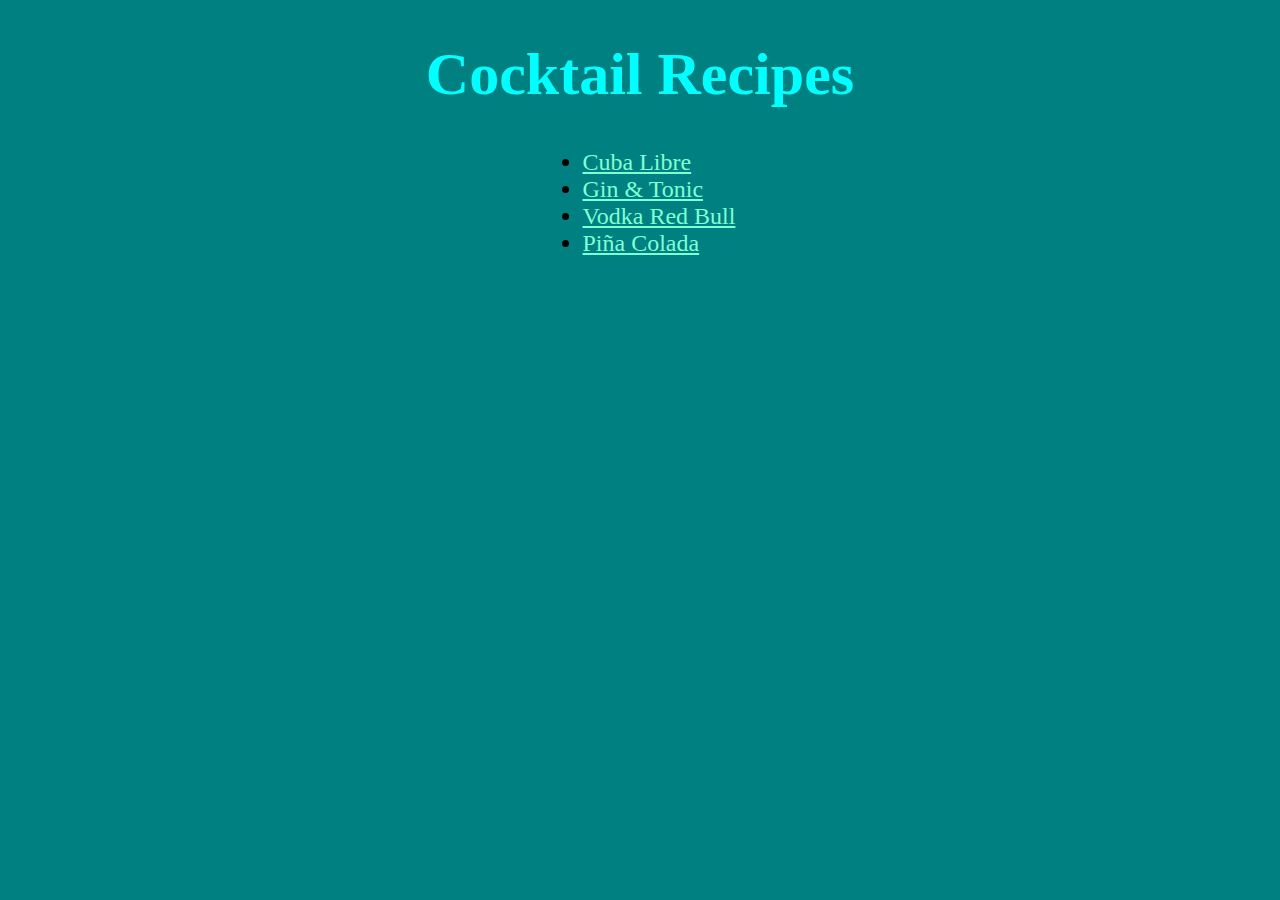
<file: index.html>
<!DOCTYPE html>
<html lang="en">
<head>
    <meta charset="UTF-8">
    <meta name="viewport" content="width=device-width, initial-scale=1.0">
    <title>Homepage</title>
    <link rel="stylesheet" href="./style.css">
</head>
<body>
    <h1>Cocktail Recipes</h1>
    <div>
        <ul>
            <li><a href="recipes/cuba_libre.html">Cuba Libre</a></li>
            <li><a href="recipes/gin_tonic.html">Gin & Tonic</a></li>
            <li><a href="recipes/vodka_redbull.html">Vodka Red Bull</a></li>
            <li><a href="recipes/pina_colada.html">Piña Colada</a></li>
        </ul>
    </div>
</body>
</html>
</file>
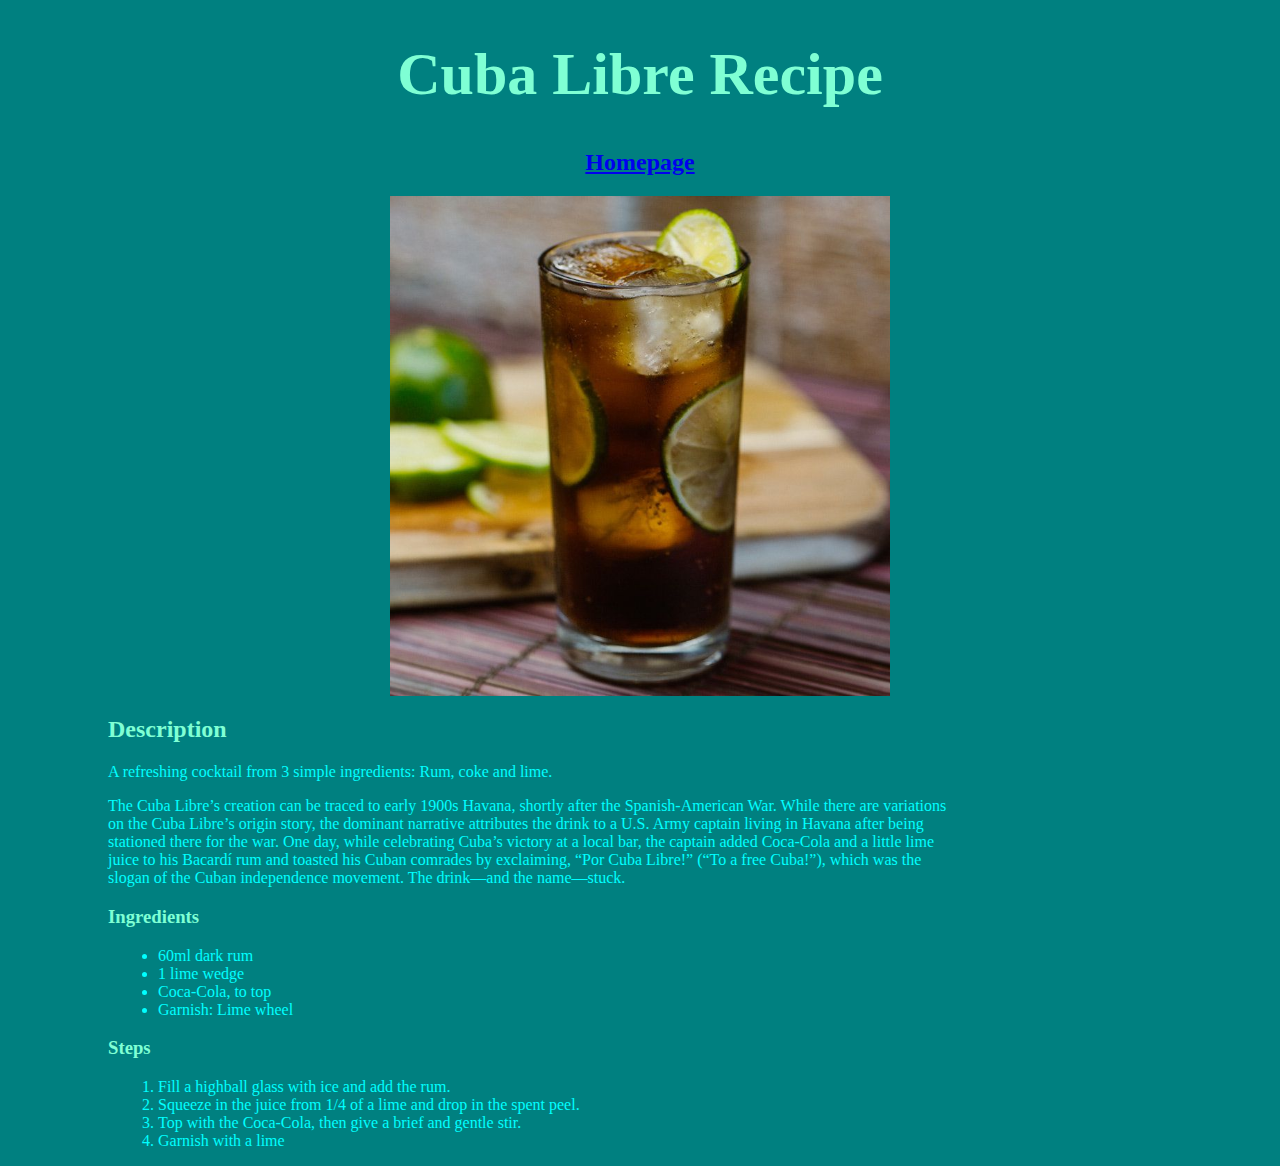
<file: recipes/cuba_libre.html>
<!DOCTYPE html>
<html lang="en">
<head>
    <meta charset="UTF-8">
    <meta name="viewport" content="width=device-width, initial-scale=1.0">
    <link rel="stylesheet" href="recipes.css">
    <title>Cuba Libre</title>
</head>
<body>
    <h1>Cuba Libre Recipe</h1>

    <h2><a href="../index.html">Homepage</a></h2>
    <img src="../images/cuba_libre.jpg" alt="">

    <h2 class="description">Description</h2>

    <p>A refreshing cocktail from 3 simple ingredients: Rum, coke and lime.</p>
    <p>The Cuba Libre’s creation can be traced to early 1900s Havana, shortly after the Spanish-American War. While there are variations on the Cuba Libre’s origin story, the dominant narrative attributes the drink to a U.S. Army captain living in Havana after being stationed there for the war. One day, while celebrating Cuba’s victory at a local bar, the captain added Coca-Cola and a little lime juice to his Bacardí rum and toasted his Cuban comrades by exclaiming, “Por Cuba Libre!” (“To a free Cuba!”), which was the slogan of the Cuban independence movement. The drink—and the name—stuck.</p>

    <h3>Ingredients</h3>
    <ul>
        <li>60ml dark rum</li>
        <li>1 lime wedge</li>
        <li>Coca-Cola, to top</li>
        <li>Garnish: Lime wheel</li>
    </ul>

    <h3>Steps</h3>
    <ol>
        <li>Fill a highball glass with ice and add the rum.</li>
        <li>Squeeze in the juice from 1/4 of a lime and drop in the spent peel.</li>
        <li>Top with the Coca-Cola, then give a brief and gentle stir.</li>
        <li>Garnish with a lime </li>
    </ol>
</body>
</html>
</file>
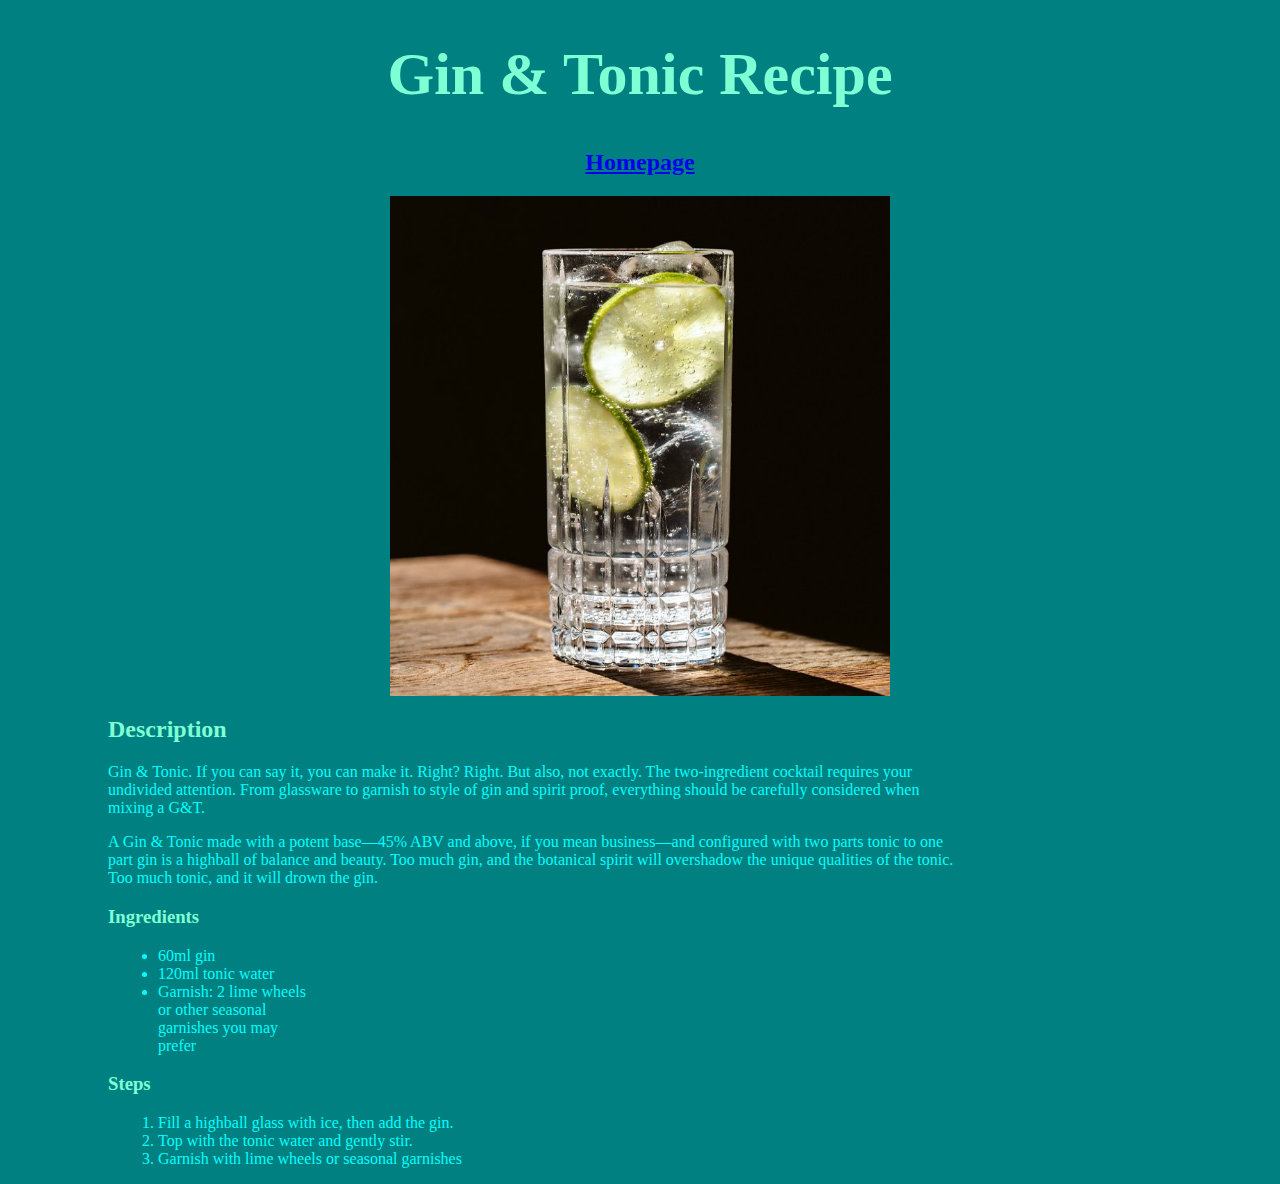
<file: recipes/gin_tonic.html>
<!DOCTYPE html>
<html lang="en">
<head>
    <meta charset="UTF-8">
    <meta name="viewport" content="width=device-width, initial-scale=1.0">
    <link rel="stylesheet" href="recipes.css">
    <title>Gin & Tonic</title>
</head>
<body>
    <h1>Gin & Tonic Recipe</h1>
    <h2><a href="../index.html">Homepage</a></h2>
    <img src="../images/gin_tonic.jpg" alt="">
    
    <h2 class="description">Description</h2>
    <p>Gin & Tonic. If you can say it, you can make it. Right? Right. But also, not exactly. The two-ingredient cocktail requires your undivided attention. From glassware to garnish to style of gin and spirit proof, everything should be carefully considered when mixing a G&T.</p>
    <p>A Gin & Tonic made with a potent base—45% ABV and above, if you mean business—and configured with two parts tonic to one part gin is a highball of balance and beauty. Too much gin, and the botanical spirit will overshadow the unique qualities of the tonic. Too much tonic, and it will drown the gin.</p>

    <h3>Ingredients</h3>
    <ul>
        <li>60ml gin</li>
        <li>120ml tonic water</li>
        <li>Garnish: 2 lime wheels or other seasonal garnishes you may prefer</li>
    </ul>
    <h3>Steps</h3>
    <ol>
        <li>Fill a highball glass with ice, then add the gin.</li>
        <li>Top with the tonic water and gently stir.</li>
        <li>Garnish with lime wheels or seasonal garnishes</li>
    </ol>
</body>
</html>
</file>
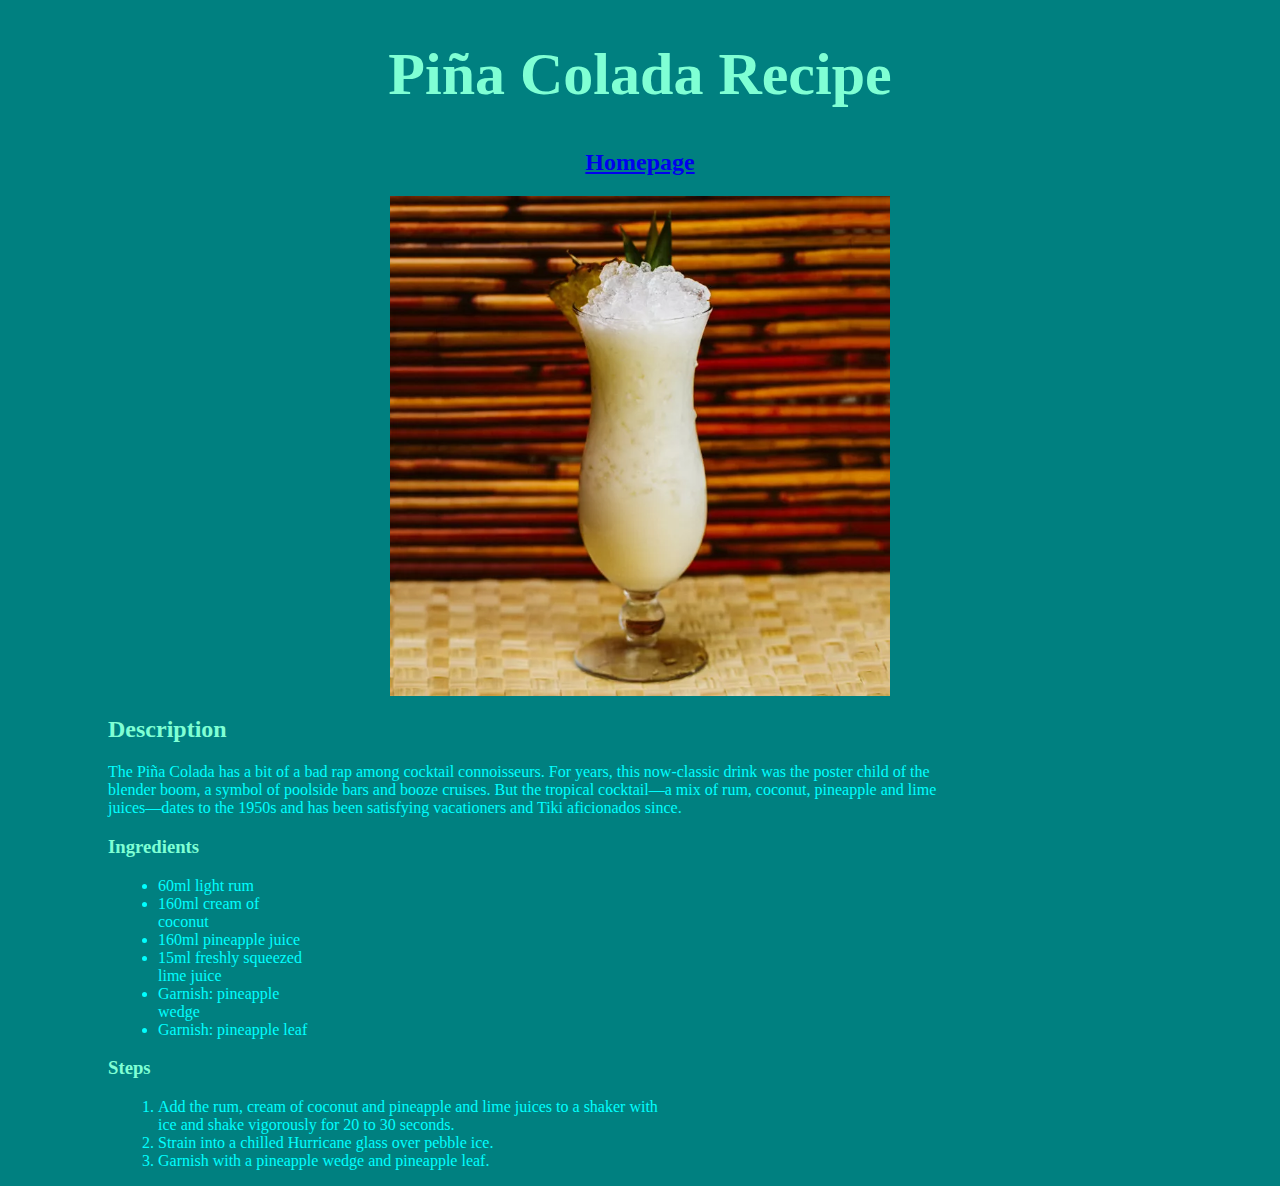
<file: recipes/pina_colada.html>
<!DOCTYPE html>
<html lang="en">
<head>
    <meta charset="UTF-8">
    <meta name="viewport" content="width=device-width, initial-scale=1.0">
    <link rel="stylesheet" href="recipes.css">
    <title>Piña Colada</title>
</head>
<body>
    <h1>Piña Colada Recipe</h1>
    <h2><a href="../index.html">Homepage</a></h2>

    <img src="../images/pina_colada.webp" alt="">

    <h2 class="description">Description</h2>
    <p>The Piña Colada has a bit of a bad rap among cocktail connoisseurs. For years, this now-classic drink was the poster child of the blender boom, a symbol of poolside bars and booze cruises. But the tropical cocktail—a mix of rum, coconut, pineapple and lime juices—dates to the 1950s and has been satisfying vacationers and Tiki aficionados since.</p>

    <h3>Ingredients</h3>
    <ul>
        <li>60ml light rum</li>
        <li>160ml cream of coconut</li>
        <li>160ml pineapple juice</li>
        <li>15ml freshly squeezed lime juice</li>
        <li>Garnish: pineapple wedge</li>
        <li>Garnish: pineapple leaf</li>
    </ul>

    <h3>Steps</h3>
    <ol>
        <li>Add the rum, cream of coconut and pineapple and lime juices to a shaker with ice and shake vigorously for 20 to 30 seconds.</li>
        <li>Strain into a chilled Hurricane glass over pebble ice.</li>
        <li>Garnish with a pineapple wedge and pineapple leaf.</li>
    </ol>
</body>
</html>
</file>
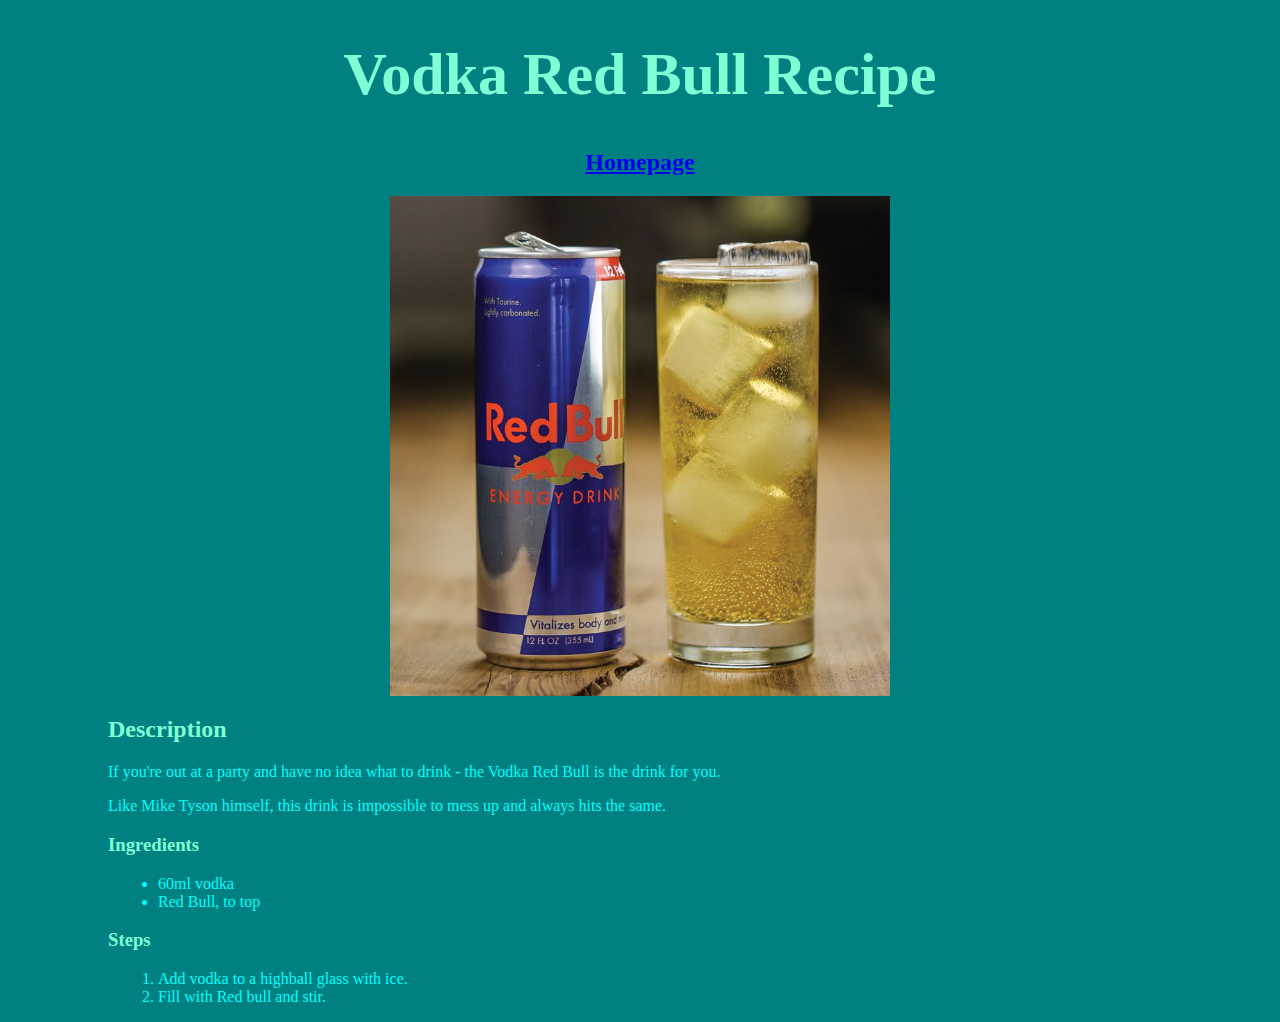
<file: recipes/vodka_redbull.html>
<!DOCTYPE html>
<html lang="en">
<head>
    <meta charset="UTF-8">
    <meta name="viewport" content="width=device-width, initial-scale=1.0">
    <link rel="stylesheet" href="recipes.css">
    <title>Vodka Red Bull</title>
</head>
<body>
    <h1>Vodka Red Bull Recipe</h1>
    <h2><a href="../index.html">Homepage</a></h2>
    <img src="../images/redbull_vodka.jpg" alt="">

    <h2 class="description">Description</h2>
    <p>If you're out at a party and have no idea what to drink - the Vodka Red Bull is the drink for you.</p>
    <p>Like Mike Tyson himself, this drink is impossible to mess up and always hits the same.</p>
    <h3>Ingredients</h3>
    <ul>
        <li>60ml vodka </li>
        <li>Red Bull, to top</li>

    </ul>

    <h3>Steps</h3>
    <ol>
        <li>Add vodka to a highball glass with ice.</li>
        <li>Fill with Red bull and stir.</li>
    </ol>

</body>
</html>
</file>
<file: style.css>
* {
    font-family: 'Times New Roman', Times, serif;
}

body {
    background-color: teal;
}

h1 {
    color: aqua;
    font-size: 60px;
    text-align: center;
}

a {
color: aquamarine;
}

ul {
    font-size: 24px;
    margin-left: auto;
    margin-right: auto;
    width: 155px;
}
</file>
<file: recipes/recipes.css>
body {
    background-color: teal;
}

h1 {
    color: aquamarine;
    font-size: 60px;
    text-align: center;
}

h2 {
    text-align: center;
}

h3 {
    color: aquamarine;
    text-align: left;
    margin-left: 100px;
}

img {
    display: block;
    margin-left: auto;
    margin-right: auto;
    height: auto;
    width: 500px;
}

.description {
    color: aquamarine;
    text-align: left;
    margin-left: 100px;
}

p {
    color: aqua;
    font-size: 16px;
    text-align: left;
    margin-left: 100px;
    width: 850px;
}

ul {
    color: aqua;
    margin-left: 110px;
    margin-right: auto;
    width: 150px;
}

ol {
    color: aqua;
    margin-left: 110px;
    margin-right: auto;
    width: 500px;
}
</file>
